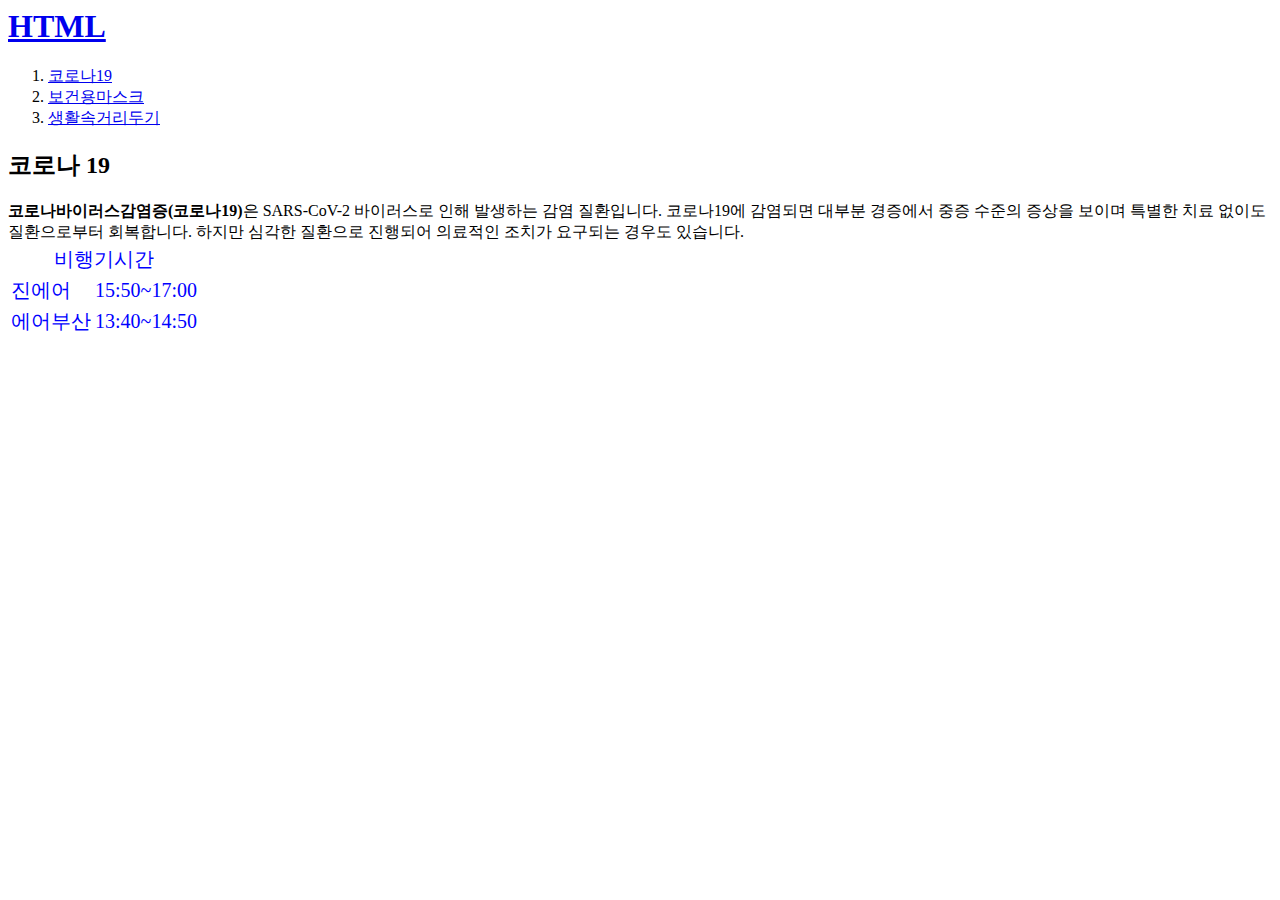
<file: 1.html>
<!doctyp html>
<html>
<head>
  <title>WEB1 - 코로나19</title>
  <meta charset="utf-8">
</head>

<style>

.table, tr { font-size:20px; color:blue; }

</style>

<body>
  <h1><a href="index.html">HTML</a></h1>
<ol>
 <li><a href="1.html">코로나19</a></li>
 <li><a href="2.html">보건용마스크</a> </li>
 <li><a href="3.html">생활속거리두기</a></li>
</ol>

<h2>코로나 19</h2>

<strong>코로나바이러스감염증(코로나19)</strong>은 SARS-CoV-2 바이러스로 인해 발생하는 감염 질환입니다.
코로나19에 감염되면 대부분 경증에서 중증 수준의 증상을 보이며 특별한 치료 없이도 질환으로부터 회복합니다. 하지만 심각한 질환으로 진행되어 의료적인 조치가 요구되는 경우도 있습니다.


<table>
  <tr align="center" >
<td colspan="2" >비행기시간</td>
    </tr>
    <tr>
    <td>진에어</td>
    <td>15:50~17:00</td>
  </tr>
  <tr>
    <td>에어부산</td>
    <td>13:40~14:50</td>
  </tr>

</table>

</body>
</html>
</file>
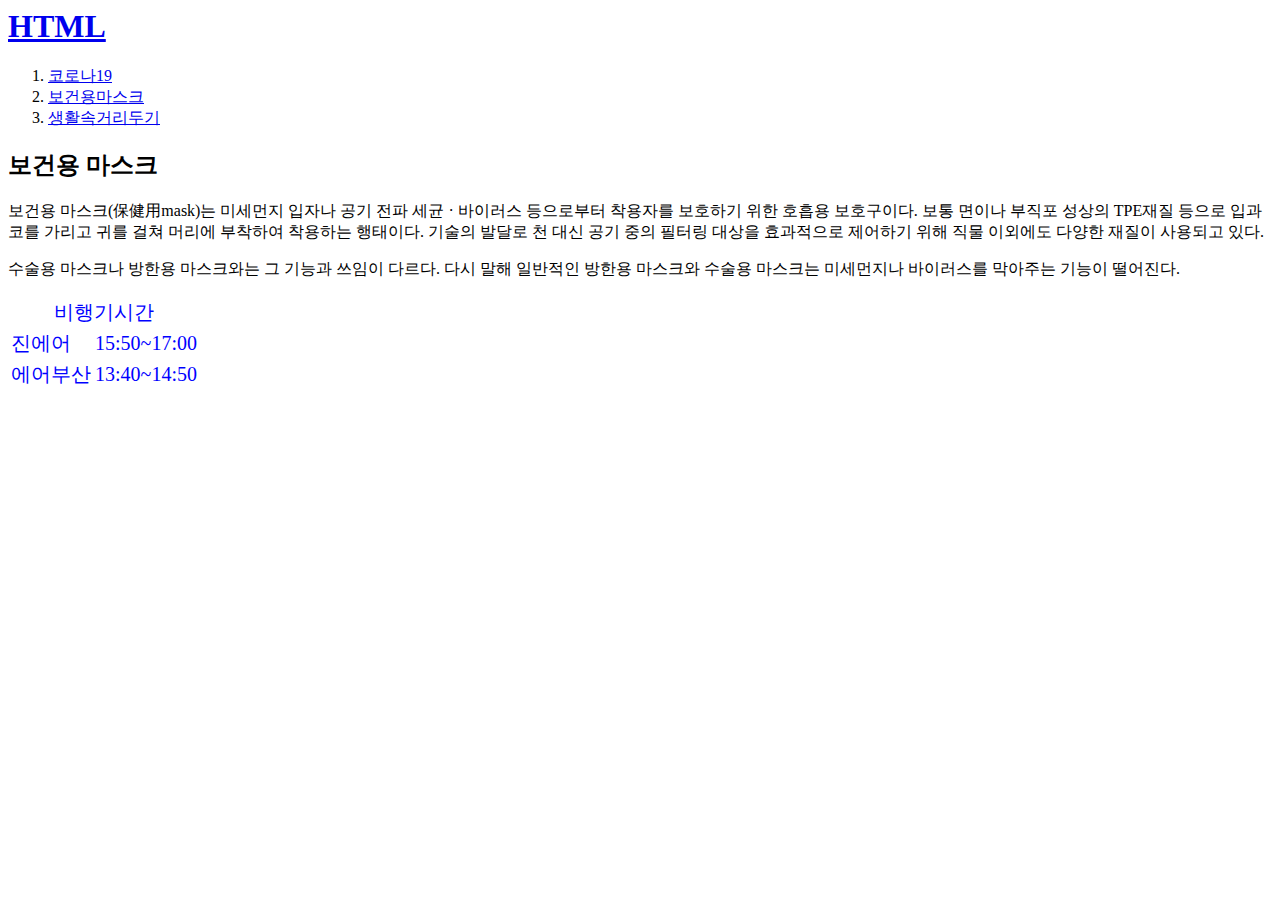
<file: 2.html>
<!doctyp html>
<html>
<head>
  <title>WEB1 - 보건용 마스크</title>
  <meta charset="utf-8">
</head>

<style>

.table, tr { font-size:20px; color:blue; }

</style>

<body>
  <h1><a href="index.html">HTML</a></h1>
<ol>
 <li><a href="1.html">코로나19</a></li>
 <li><a href="2.html">보건용마스크</a> </li>
 <li><a href="3.html">생활속거리두기</a></li>
</ol>

<h2>보건용 마스크</h2>
<p>보건용 마스크(保健用mask)는 미세먼지 입자나 공기 전파 세균 · 바이러스 등으로부터 착용자를 보호하기 위한 호흡용 보호구이다. 보통 면이나 부직포 성상의 TPE재질 등으로 입과 코를 가리고 귀를 걸쳐 머리에 부착하여 착용하는 행태이다. 기술의 발달로 천 대신 공기 중의 필터링 대상을 효과적으로 제어하기 위해 직물 이외에도 다양한 재질이 사용되고 있다.</p>
<p>수술용 마스크나 방한용 마스크와는 그 기능과 쓰임이 다르다. 다시 말해 일반적인 방한용 마스크와 수술용 마스크는 미세먼지나 바이러스를 막아주는 기능이 떨어진다.</p>

<table>
  <tr align="center" >
<td colspan="2" >비행기시간</td>
    </tr>
    <tr>
    <td>진에어</td>
    <td>15:50~17:00</td>
  </tr>
  <tr>
    <td>에어부산</td>
    <td>13:40~14:50</td>
  </tr>

</table>

</body>
</html>
</file>
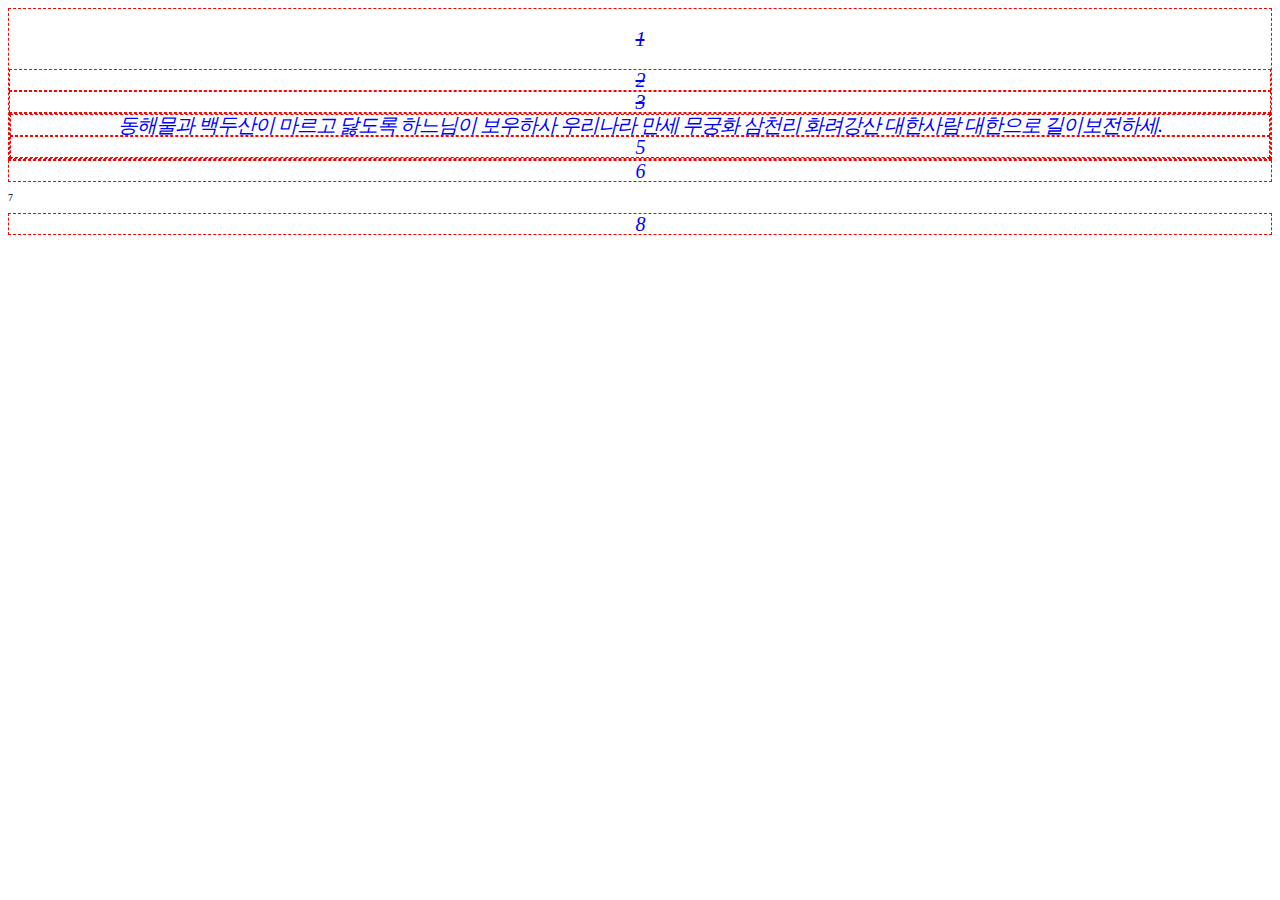
<file: css.html>
<!doctype html>
<html lang="en"> <!-- 변역기(영문->한국어) -->
    <head>
        <title></title> 
        <style>
            div {  } /* 태그 선택 */
            .a {  } /* class 선택 */
            #a {  } /* id 선택 */
            div.a {  } /* 특정 태그의 class 선택 */ 
            div div {  } /* div 태그 안에 div 선택 */
            div .a {  } /* div 안에 있는 a라는 클래스가 있는 태그 선택 */
            div + div {  } /* div 태그 다음에 있는 div 태그만 선택(클래스) */
            .b>div {  } /* b라는 클래스 바로 아래 자식태그(자식태그 안에 있는 태그 제외)*/
            .b div:first-child {  } /* 첫번째 자식 */
            .b div:last-child {  } /* 마지막번째 자식 */
            .b div:nth-child(n) { } /* 선택 자식 */

            html { font-size: 10px;} 
            div { border:0.1rem dashed #ff0000; /*border-right(오른쪽 선만 없음 단, 순서는 뒤에 작성)*/ 
            font-size: 20px; font-weight:normal; font-family: '궁서'; font-style:italic; color:#00f; text-align:center; line-height:20px; letter-spacing:-1px; word-break:keep-all; white-space:nowrap; }
            u { text-decoration:line-through; }
            /*
            text-align:left; right; center; //정렬
            text-decoration:underline; none; line-through; //밑줄, 취소선 등 문장을 꾸밈.
            line-height:1; // 글자들의 줄간격을 조정.(행간)
            letter-spacing:; 글자와 글자간의 간격(자간)
            word-break:break-all(글자단위 줄바꿈); 
                       keep-all(단어단위 줄바꿈)
            white-space:wrap; nowrap(줄바꿈 안되게 막는방식)
            */
            /* 
                선의 종류 3 가지
                실선 - solid
                점선 - dotted
                점선(긴) - dashed

                border
                border - width: 굵기
                border - style: 선의 종류
                border - color: 선의 색상
                속성 : 속성 값 ;

                border-top
                border-bottom
                border-left
                border-right 

                html(모든 글씨 사이즈 상속) -> border상속 x 
                html상속하지만 따로 설정하면 설정값에 따라감
            */
           

        </style>
    </head>
    <body>

        <div class="b">
            <p><u>1</u></p>
            <div><s>2</s></div>
            <div><del>3</del></div>
            <div>
                <div>동해물과 백두산이 마르고 닳도록 하느님이 보우하사 우리나라 만세 무궁화 삼천리 화려강산 대한사람 대한으로 길이보전하세.</div>
                <div>5</div>
            </div>
        </div>
        <div class="a">6</div>
        <p class="a">7</p>
        <div id="a">8</div>
        

    </body>
</html>
</file>
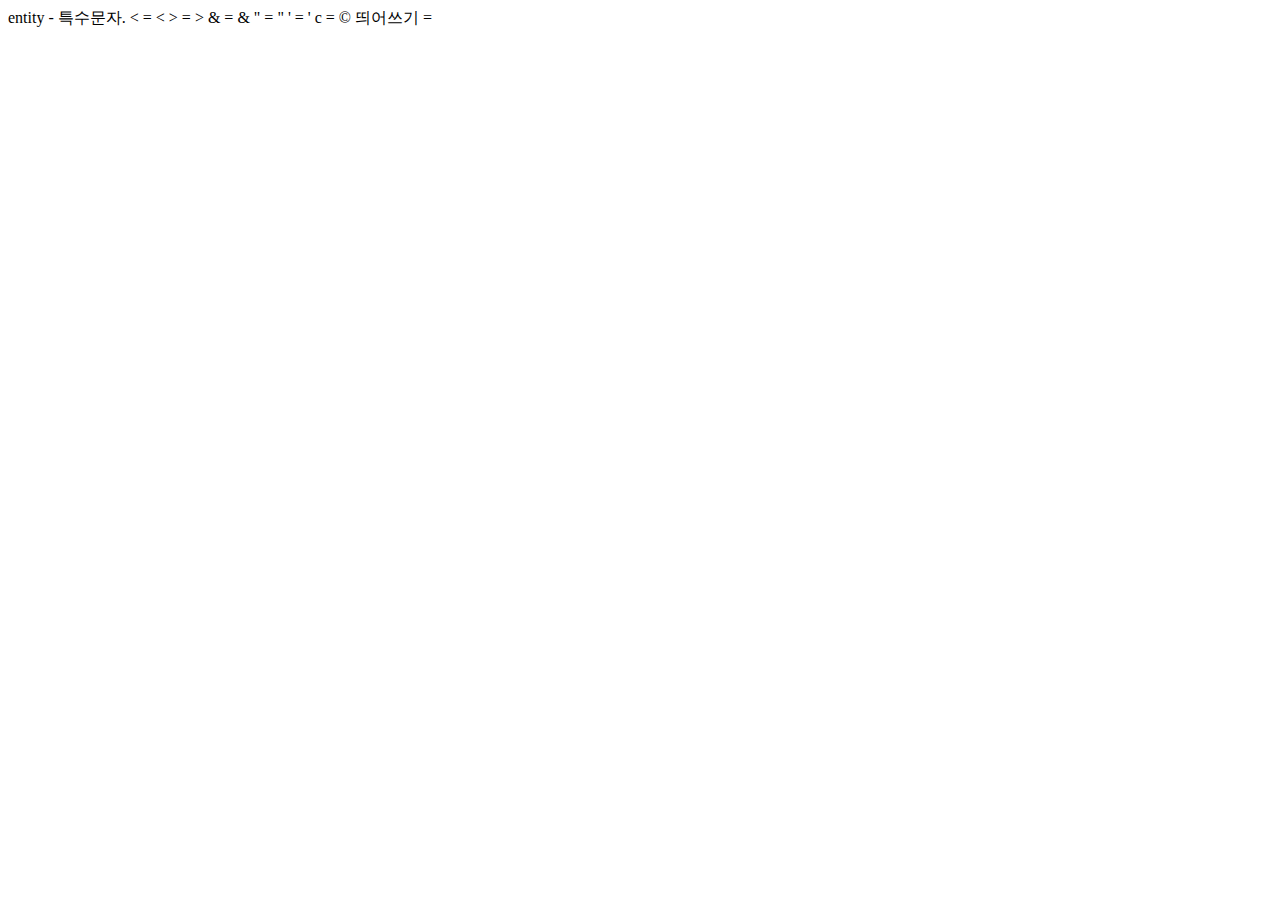
<file: entity.html>
<!doctype html>
<html>
    <head>
        <title>entity code</title>
    </head>
    <body>
        entity - 특수문자.

        < = &lt;
        > = &gt;
        & = &amp; 
        " = &quot;
        ' = &apos;
        c = &copy;
        띄어쓰기 = &nbsp;
        
    </body>
</html>
</file>
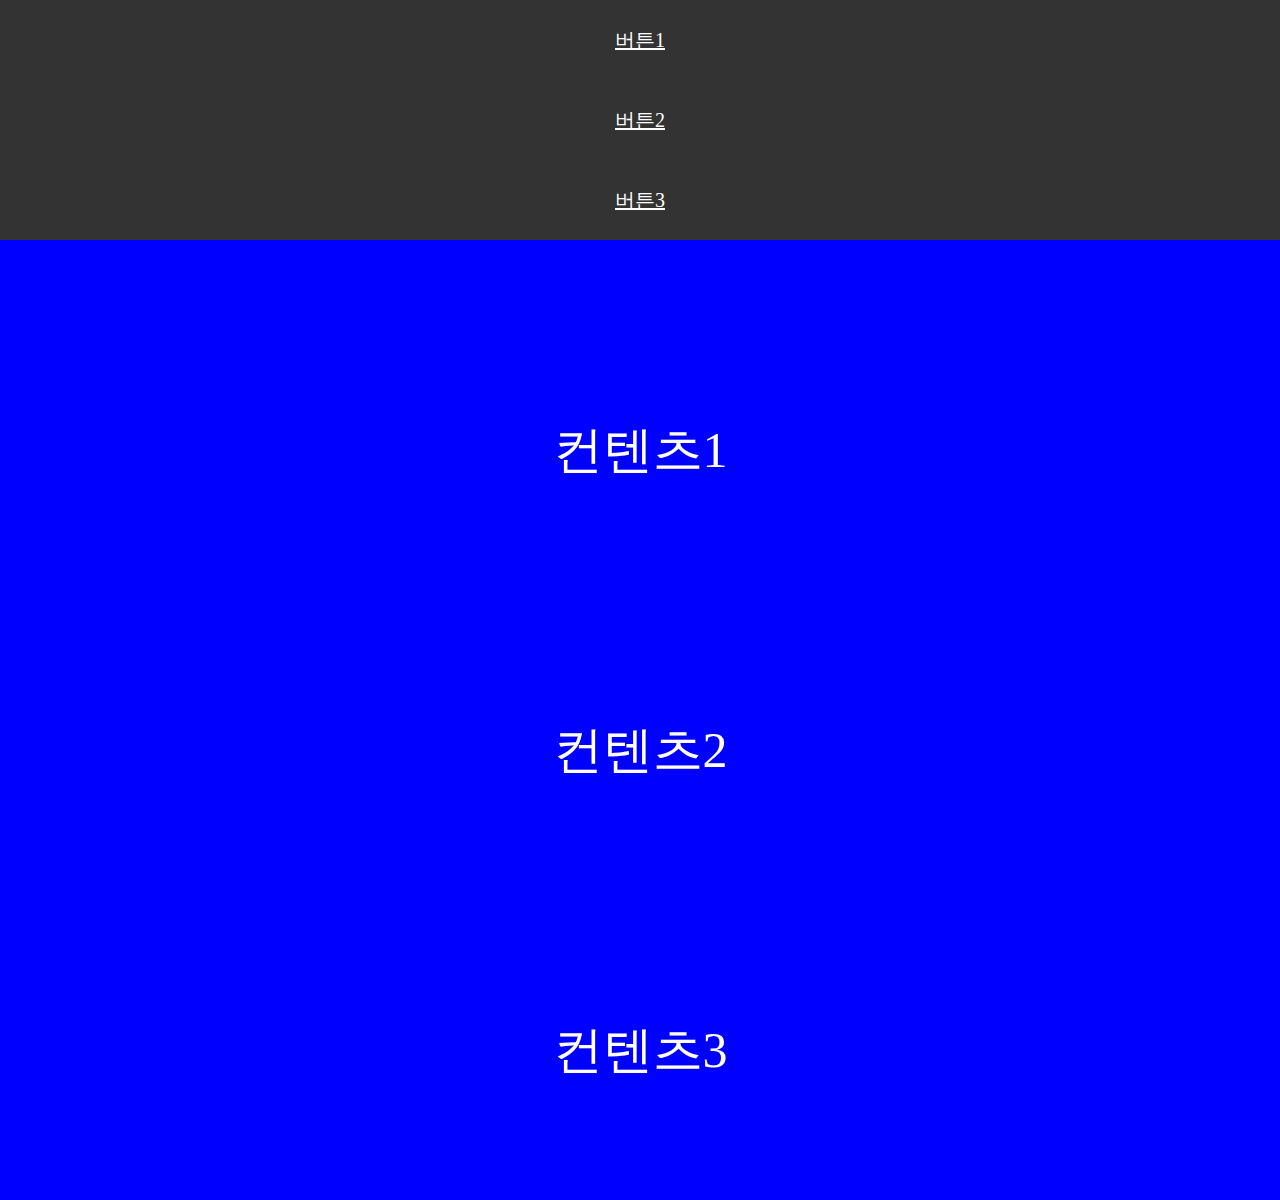
<file: javascript.html>
<!DOCTYPE html>
<html lang="ko">
<head>
    <meta charset="UTF-8">
    <title> javascript </title>
    <script src="https://code.jquery.com/jquery-1.11.3.js"></script>
    <style>
        *       { padding:0; margin:0; }
        a       { display:block; height:80px; background:#333; color:#fff; font-size:20px; text-align:center; line-height:80px; }
        div     { height:300px; background:blue; color:#fff; font-size:50px; text-align:center; line-height:300px; }
    </style>
</head>
<body>
    
    <div id="btA">
        <a href="#">버튼1</a>
        <a href="#">버튼2</a>
        <a href="#">버튼3</a>
    </div>
    <div id="contA">
        <div>컨텐츠1</div>
        <div>컨텐츠2</div>
        <div>컨텐츠3</div>
    </div>

    <p></p>
    <p></p>
    <p></p>

    <script>
    /*
        //선택자
        //아이디, 클래스, 태그
        document.getElementById('bt');
        document.getElementsByClassName('contents')[1];
        document.getElementsByTagName('div')[0];

        //변수(전역변수, 지역변수, 매개변수)

        var a = document.getElementById('bt');
        //변수선언 변수명 = 변수명에 대입할 값.

        //함수
        function 함수명(매개변수){
            //실행할 내용
        }

        //이벤트
        onclick
        onmouseover
        onmouseout
        onmouseleave
        onkeydown
        onkeyup
        hover
        focus
        scroll
        resize
    */


    //숫자 = 1
    //문자 = '1'

    // var num = 5,
    //     num2 = 6,
    //     num3 = num2,
    //     num4 = num + num3;

    // alert(num4);
    // console.log(num);
    //경고창 > alert()
    //에러메시지 > console.log()
    </script>

    <script>
        var bt = document.getElementById('bt');
        var cont = document.getElementsByClassName('contents')[0];

        
        // bt.onmouseover = function(){
        //     //cont.style.display = 'none';
        //     hidden();
        // }
        // bt.onmouseout = function(){
        //     //cont.style.display = 'block';
        //     show();
        // }
        function hidden(){
            cont.style.display = 'none';
        }
        function show(){
            cont.style.display = 'block';
        }



        //for문 > 반복문
        //i > j > k > q > n
        
        //var button = document.getElementById('btA').getElementsByTagName('a');
        
        var button = document.getElementById('btA').children;
        for(i = 0; i < button.length; i++){
            button[i].a = i;
            /*
            button[0].a = 0;
            button[1].a = 1;
            button[2].a = 2;
            */
            button[i].onclick = function(){
                for(j=0; j<button.length; j++){
                    document.getElementsByTagName('contA').children[j].style.display = 'none';
                };

/*
                if(조건 = 1){
                    조건이 1일 경우
                }else if(조건 = 2){
                    조건이 2일 경우
                }else{
                    조건이 1, 2 가 아닐경우
                }

                조건 종류 
                == 같다 
                != 다르다
                < 왼쪽이 작다
                > 왼쪽이 크다
                <=왼쪽이 작거나 같다
                >=왼쪽이 크거나 같다
                === 문자와 숫자의 차이도 같다.
                !== 문자와 숫자의 차이도 다르다.

                && and (왼쪽과 오른쪽의 조건이 모두 참 또는 거짓) 
                 || or (왼쪽과 오른쪽의 조건 중 하나라도 참 또는 거짓)
                           */
                

                 if( 2 == '2' && 2 === '2') { 
                     alert('같다')
                 } else{
                     alert('다르다')
                 }
                //var num = this.id.substring(2);
                console.log(this.a);
                document.getElementsByTagName('contA').children[this.a].style.display = 'block';
            };
        };

        // $('#btA a').on('click',function(){
        //     $('#btA a').css('background','red');
        //     $(this).css('background','green');
        //     $('#contA div').hide();
        //     $('#contA div').eq($(this).index()).show();
        // });

        //if문 
        
    </script>
   
</body>
</html>
</file>
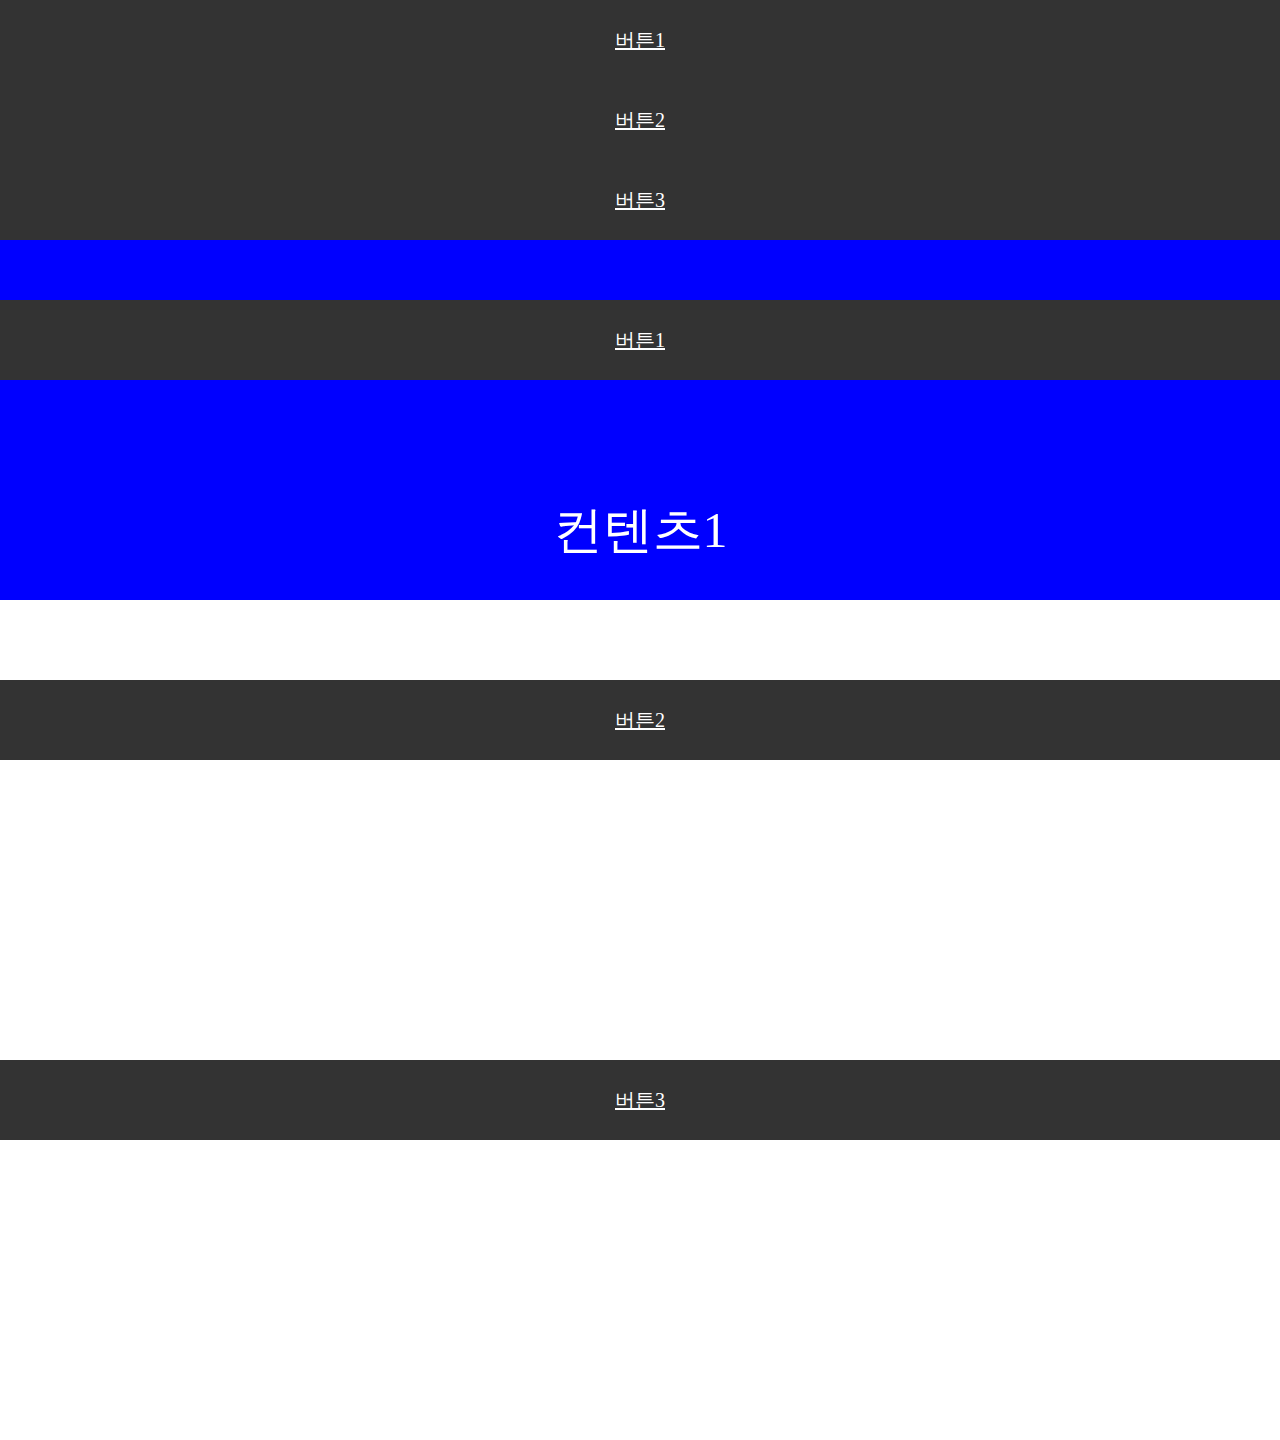
<file: javascript2.html>
<!DOCTYPE html>
<html lang="ko">
<head>
    <meta charset="UTF-8">
    <title> javascript </title>
    <script src="https://code.jquery.com/jquery-1.11.3.js"></script>
    <style>
        *       { padding:0; margin:0; }
        a       { display:block; height:80px; background:#333; color:#fff; font-size:20px; text-align:center; line-height:80px; }
        div     { height:300px; background:blue; color:#fff; font-size:50px; text-align:center; line-height:300px; }
        #btA>div,
        #btB>div { display:none; height:30px; }
    </style>
</head>
<body>
    <div id="btA">
        <a href="#">버튼1</a>
        <div>컨텐츠1</div>
        <a href="#">버튼2</a>
        <div>컨텐츠2</div>
        <a href="#">버튼3</a>
        <div>컨텐츠3</div>
    </div>
    <div id="btB">
        <a href="#">버튼1</a>
        <p>컨텐츠1</p>
        <a href="#">버튼2</a>
        <p>컨텐츠2</piv>
        <a href="#">버튼3</a>
        <p>컨텐츠3</p>
    </div>
    <script>
        // 속성과 속성값을 추가 > setAttribute
        // 속성의 값을 가져옴 > getAttribute
        // 속성을 삭제 > removeAttribute
        document.getElementById('btA').setAttribute
        ('class', 'aa');
        var att = document.getElementById('btA').getAttribute
        ('class');
        //alert(att)
        document.getElementById('btA').removeAttribute
        ( 'class' );
        

        function qna(obj, obj2){
        var btA = document.getElementById(obj);     
        var button = document.getElementById('a');
        for(i = 0; i < button.length; i++){
            button[i].a = i;
            button[i].onclick = function(){
                var clicker = btA.
                getElementsByTagName('div')[this.a];

               if(clicker.style.display == 'block'){
                clicker.style.display = 'none';
               }else{
                clicker.style.display = 'block';
               }
              
               console.log(this);
               if(this.style.background == 'red'){
                   this.style.background = '#333';
               }else{
                   this.style.background = 'red';
               }

               

                
            };
        }; 
    };

    qna('btA','div'); //실행문
    qna('btB','p'); //실행문

    </script>
</body>
</html>
</file>
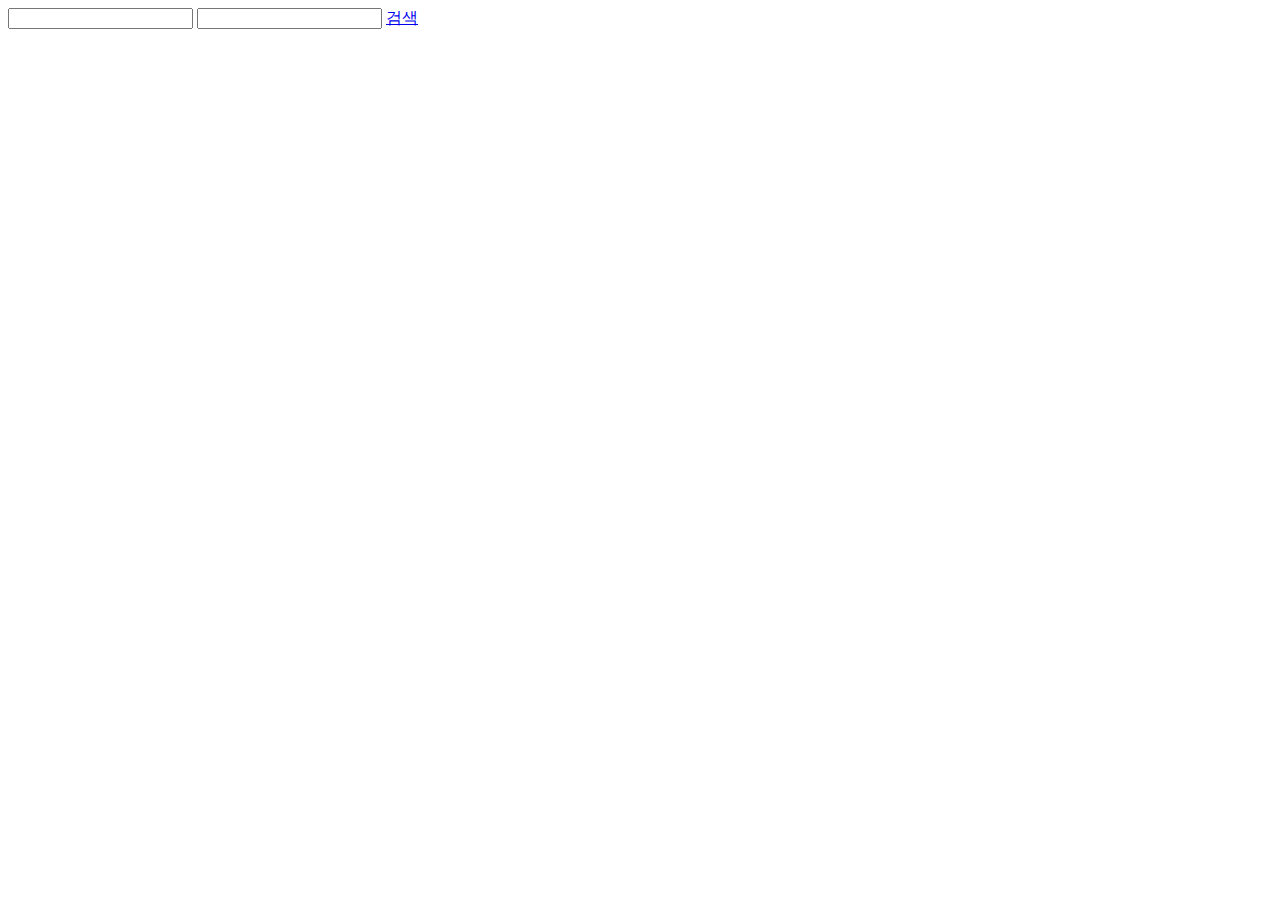
<file: javascript4.html>
<!DOCTYPE html>
<html lang="ko">
    <head>
        <meta charset="utf-8">
        <title> FORM </title>
    </head>
    <body>
        <form method="post" action="#" name="myform">
            <input type="text" name="year" value="">
            <input type="text" name="month" value="">
            <a href="#">검색</a>
        </form>
        <script>
            var date = new Date();//연,월,일,요일,시간
            var year = date.getFullYear();//연도
            var month = date.getMonth();//월

            var ddi = new Array('원숭이', '닭', '개', '돼지', '쥐', '소', '호랑이', '토끼', '용', '뱀', '말', '양', );

            var ddi2 = new Array('신', '유', '술', '해', '자', '축', '인', '묘', '진', '사', '오', '미', );

            var gap = new Array('경', '신', '임', '계', '갑', '을', '병', '정', '무', '기' );


             //alert(ddi[2000%12])

             //alert(document.myform.getElementsByTagName('a')[0].getAttribute('href'))
             
             document.myform.getElementsByTagName('a')[0].onclick = function(){
                 var myyear = document.myform.year.value;
                 
                 //alert(ddi[myyear%12]);
                 //alert(year - myyear + 1)
                 alert(gap[myyear%10] + ddi2[myyear%12]);
             }

          
        </script>
   
</body>

</html>
</file>
